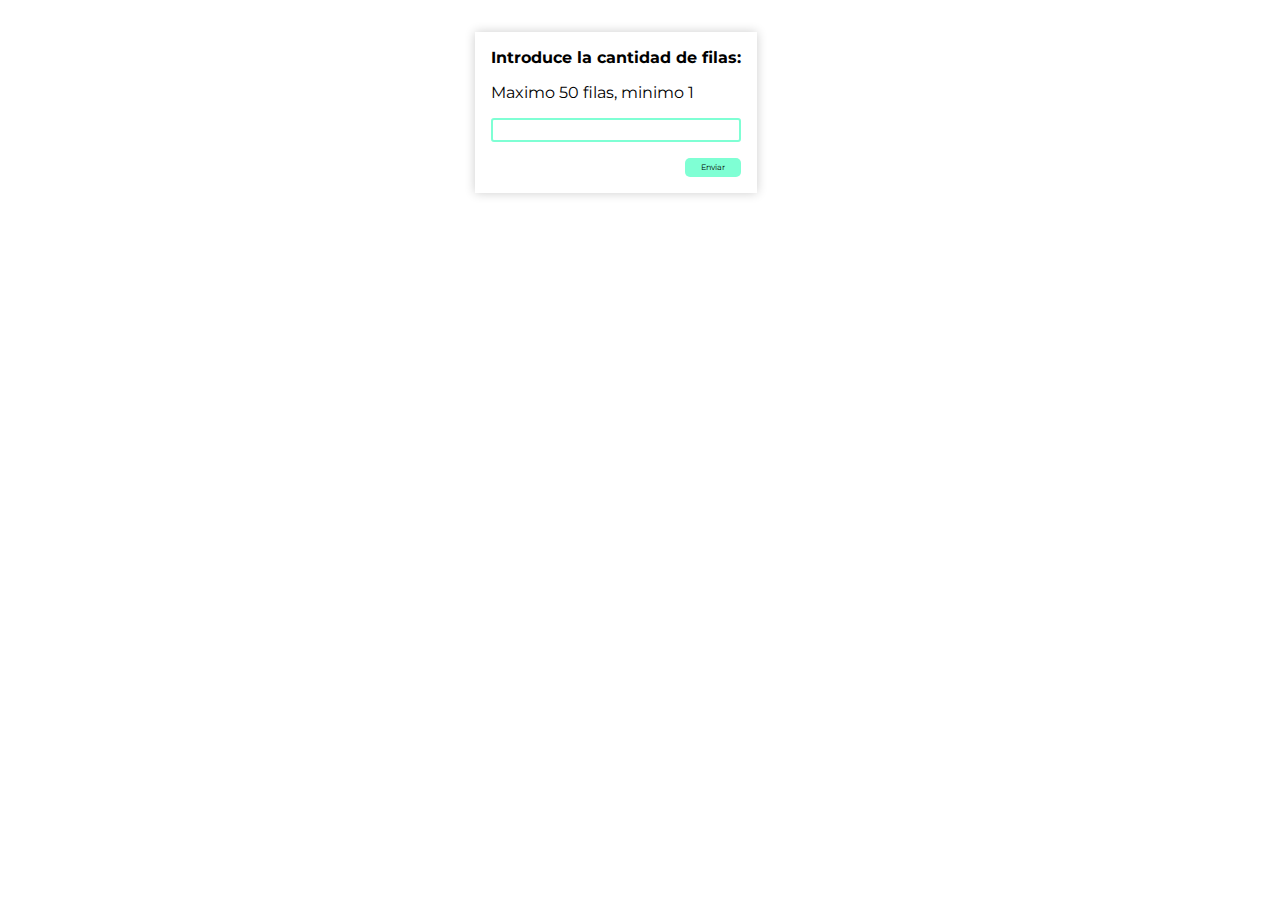
<file: Parcial/index.html>
<!DOCTYPE html>
<html lang="en">
<head>
  <meta charset="UTF-8">
  <meta name="viewport" content="width=device-width, initial-scale=1.0">
  <title>Document</title>
  <link rel="stylesheet" href="style.css">
</head>
<body>
  <main>
    <section id="query">
      <form action="">
        <div class="card"> 
          <div class="card-body">
            <h1>Introduce la cantidad de filas:</h1>
            <p><small>Maximo 50 filas, minimo 1</small></p>
            <input name="quantity" type="number">
          </div>
          <div class="card-footer">
            <button>Enviar</button>
          </div>
        </div>
      </form>
    </section>
    <section id="response"></section>
  </main>
  <script src="app.js"></script>
</body>
</html>
</file>
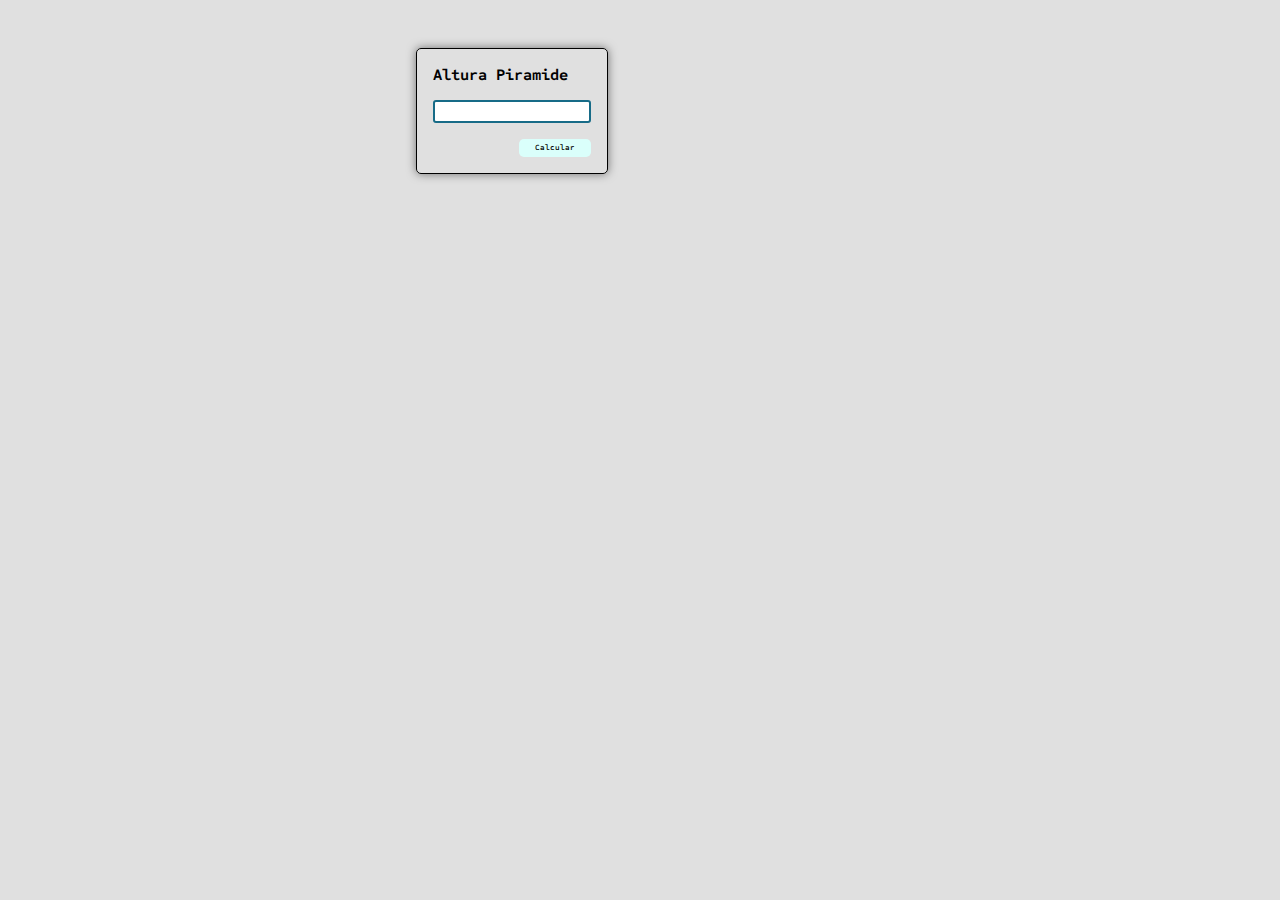
<file: Semestral/index.html>
<!DOCTYPE html>
<html lang="es">
<head>
    <meta charset="UTF-8">
    <meta name="viewport" content="width=device-width, initial-scale=1.0">
    <title>Semestral</title>
    <link rel="stylesheet" href="CSS/style.css">
</head>
<body>
    <main>
        <section id="left-side">
            <div id="pyramid-input">
                <form action="">
                    <h1>Altura Piramide</h1>
                    <input type="number" name="height" min="1" max="50">
                    <div id="pyramid-input-footer">
                        <button type="submit">Calcular</button>
                    </div>
                </form>
            </div>
            <div id="ideal-path">
            </div>
        </section>
        <section id="right-side">
            <div id="right-side-top"></div>
            <div id="right-side-bottom"></div>
        </section>
    </main>
    <script src="JS/app.js"></script>
</body>
</html>
</file>
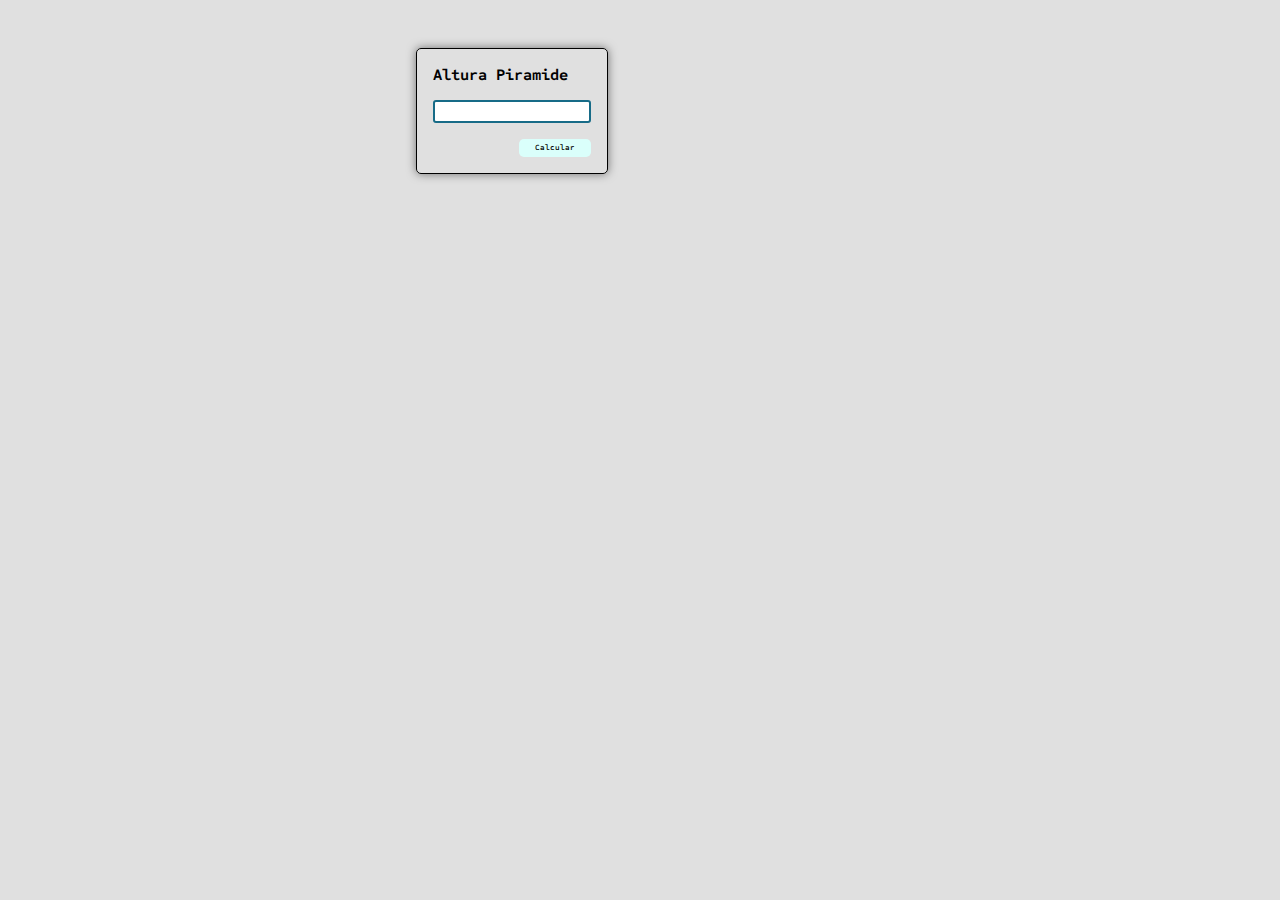
<file: Semestral/pyramids/src/main/index.html>
<!DOCTYPE html>
<html lang="es">
<head>
    <meta charset="UTF-8">
    <meta name="viewport" content="width=device-width, initial-scale=1.0">
    <title>Semestral</title>
    <link rel="stylesheet" href="CSS/style.css">
</head>
<body>
    <main>
        <section id="left-side">
            <div id="pyramid-input">
                <form action="" method="post">
                    <h1>Altura Piramide</h1>
                    <input type="number" name="height" min="1" max="50">
                    <div id="pyramid-input-footer">
                        <button type="submit">Calcular</button>
                    </div>
                </form>
            </div>
            <div id="ideal-path">
            </div>
        </section>
        <section id="right-side">
            <div id="right-side-top"></div>
            <div id="right-side-bottom"></div>
        </section>
    </main>
    <script src="JS/app.js"></script>
</body>
</html>
</file>
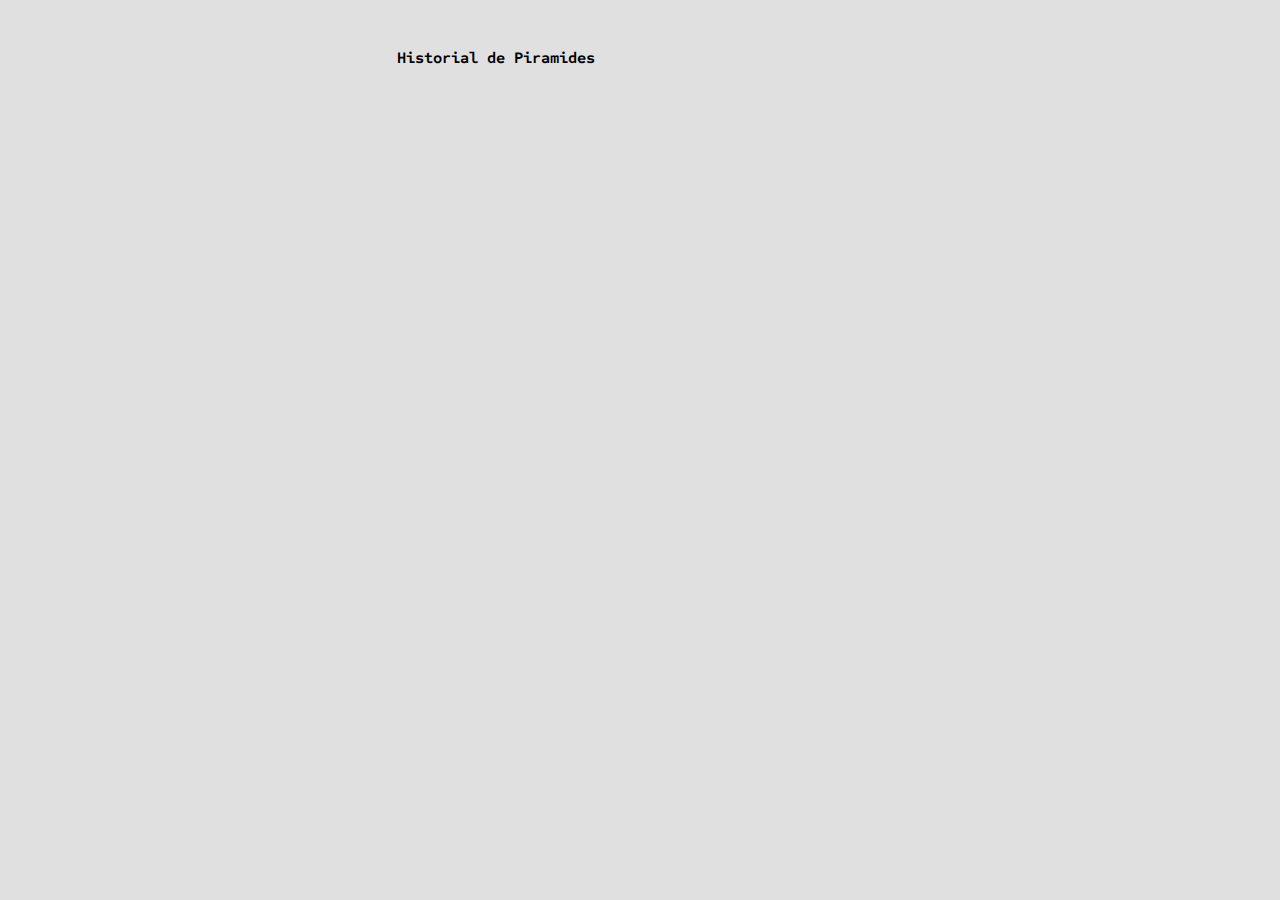
<file: Semestral/pyramids/src/main/pyramids-history.html>
<!DOCTYPE html>
<html lang="es">
<head>
    <meta charset="UTF-8">
    <meta name="viewport" content="width=device-width, initial-scale=1.0">
    <title>Historial de piramides</title>
    <link rel="stylesheet" href="CSS/style-pyramids.css">
</head>
<body>
    <main>
        <section id="left-side">
            <div id="list-tittle">
                <h1>Historial de Piramides</h1>
            </div>
            <div id="list-pyramids"></div>
        </section>
        <section id="right-side">
            <div id="canvas-tittle"></div>
            <div id="canvas">
                <div class="display-window">
                    <div class="content">
                    </div>
                </div>    
            </div>
            <div class="display-window">
                <div id="canvas-footer" class="row-ideal-path"></div>
            </div>
        </section>
    </main>
    <script src="JS/pyramids-history.js"></script>
</body>
</html>
</file>
<file: Parcial/style.css>
@import url('https://fonts.googleapis.com/css2?family=Montserrat:wght@100;300;400;700&display=swap');

* {
  margin: unset;
  padding: unset;
  font-weight: unset;
  font-size: unset;
  box-sizing: border-box;
  font-family: 'Montserrat', sans-serif;
}
 
body {
  padding: 2rem;
  display: flex;
  justify-content: center;
}

main {
  display: flex;
  flex-direction: row;
  align-items: flex-start;
  justify-content: center;
  gap: 3rem;
  max-width: 600px;
}

h1 {
  font-size: 1rem;
  font-weight: 700;
}

input {
  width: 100%;
  border-radius: 3px;
  border: 2px solid aquamarine;
  padding: 0.3rem;
}

button {
  padding: 0.3rem 1rem;
  background-color: aquamarine;
  font-weight: 600;
  border-radius: 5px;
  border: unset;
}

button, input {
  font-size: 0.5rem;
  font-weight: 400;
}

#query {
  width: 100%;
}

.card {
  box-shadow: 0 0 10px rgba(0, 0, 0, 0.2);
  padding: 1rem;
  display: flex;
  flex-direction: column;
  gap: 1rem;
}

.card-body {
  display: flex;
  flex-direction: column;
  gap: 1rem;
}

.card-footer {
  display: flex;
  justify-content: flex-end;
}

/* Response CSS */
#response {
  display: flex;
  justify-content: center;
  align-items: center;
  flex-direction: column;
  gap: 1rem;
}

.row{
  display: flex;
  justify-content: center;
  gap: 1rem;
}

.square {
  width: 50px;
  height: 50px;
  background-color: aquamarine;
  display: flex;
  justify-content: center;
  align-items: center;
}
</file>
<file: Semestral/CSS/style.css>
@import url('https://fonts.googleapis.com/css2?family=Montserrat:wght@100;200;300&family=Pixelify+Sans:wght@400;500;600&family=Sometype+Mono:wght@400;500;600;700&display=swap');

:root{
  --color-DarkBlue: #04364A;
  --color-IntenseBlue: #176B87;
  --color-LightBlue: #64CCC5;
  --color-SkyBlue: #DAFFFB;
  --color-witheBack: #e0e0e0;
}

*{
    padding: unset;
    border: unset;
    margin: unset;
    font-weight: unset;
    font-size: unset;
    box-sizing: border-box;
    font-family: 'Sometype Mono', monospace;
}

body {
    padding: 2rem;
    background-color: var(--color-witheBack);
    display: flex;
    justify-content: center;
}

main{
    margin: 1rem;
    display: flex;
    max-width: 1000px;
}

/* Left side */

#left-side{
    display: flex;
    flex-direction: column;
    align-items: center;
    gap: 1rem;
}

#pyramid-input{
    padding: 1rem;
    border: 0.1rem solid black;
    border-radius: 5px;
    box-shadow: 0 0 10px rgba(0, 0, 0, 0.5);
    display: flex;
    flex-direction: column;
    gap: 1rem;
    width: 15vw;
}

form{
    display: flex;
    flex-direction: column;
    gap: 1rem;
}

h1 {
    font-size: 1rem;
    font-weight: 700;
}

input{
    padding: 0.3rem;
    border: 2px solid var(--color-IntenseBlue);
    border-radius: 3px;
    width: 100%;
}

#pyramid-input-footer{
    display: flex;
    justify-content: flex-end;
}

button {
    padding: 0.3rem 1rem;
    border: unset;
    border-radius: 5px;
    background-color: var(--color-SkyBlue);
}

button, input {
    font-size: 0.5rem;
    font-weight: 600;
}

#ideal-path{
    display: flex;
    flex-direction: column;
    align-items: center;
    gap: 1rem;
}

/* Right side */

#right-side, #right-side-bottom {
    display: flex;
    flex-direction: column;
    justify-content: center;
    align-items: center;
    gap: 1rem;
}

#right-side-top{
    display: flex;
    justify-content: flex-end;
    width: 20vw;
}

#reset-btn{
    background-color: transparent;
    transform: scale(3,3) rotate(90deg);
}

/* Other elements*/

.row{
    display: flex;
    gap: 1rem;
}

.row-ideal-path{
    display: flex;
    justify-content: center;
    flex-wrap: wrap;
    gap: 1rem;
    width: 25vw;
}

.square{
    color: var(--color-SkyBlue);
    background-color: var(--color-DarkBlue);
    display: flex;
    justify-content: center;
    align-items: center;
    width: 50px;
    height: 50px;
}

.square-color-way{
    color: var(--color-LightBlue);
    background-color: var(--color-SkyBlue);
    display: flex;
    justify-content: center;
    align-items: center;
    width: 50px;
    height: 50px;
}
</file>
<file: Semestral/pyramids/src/main/CSS/style.css>
@import url('https://fonts.googleapis.com/css2?family=Montserrat:wght@100;200;300&family=Pixelify+Sans:wght@400;500;600&family=Sometype+Mono:wght@400;500;600;700&display=swap');

:root{
  --color-DarkBlue: #04364A;
  --color-IntenseBlue: #176B87;
  --color-LightBlue: #64CCC5;
  --color-SkyBlue: #DAFFFB;
  --color-witheBack: #e0e0e0;
}

*{
    padding: unset;
    border: unset;
    margin: unset;
    font-weight: unset;
    font-size: unset;
    box-sizing: border-box;
    font-family: 'Sometype Mono', monospace;
}

body {
    padding: 2rem;
    background-color: var(--color-witheBack);
    display: flex;
    justify-content: center;
}

main{
    margin: 1rem;
    display: flex;
    max-width: 1000px;
}

/* Left side */

#left-side{
    display: flex;
    flex-direction: column;
    align-items: center;
    gap: 1rem;
}

#pyramid-input{
    padding: 1rem;
    border: 0.1rem solid black;
    border-radius: 5px;
    box-shadow: 0 0 10px rgba(0, 0, 0, 0.5);
    display: flex;
    flex-direction: column;
    gap: 1rem;
    width: 15vw;
}

form{
    display: flex;
    flex-direction: column;
    gap: 1rem;
}

h1 {
    font-size: 1rem;
    font-weight: 700;
}

input{
    padding: 0.3rem;
    border: 2px solid var(--color-IntenseBlue);
    border-radius: 3px;
    width: 100%;
}

#pyramid-input-footer{
    display: flex;
    justify-content: flex-end;
}

button {
    padding: 0.3rem 1rem;
    border: unset;
    border-radius: 5px;
    background-color: var(--color-SkyBlue);
}

button, input {
    font-size: 0.5rem;
    font-weight: 600;
}

#ideal-path{
    display: flex;
    flex-direction: column;
    align-items: center;
    gap: 1rem;
}

/* Right side */

#right-side, #right-side-bottom {
    display: flex;
    flex-direction: column;
    justify-content: center;
    align-items: center;
    gap: 1rem;
}

#right-side-top{
    display: flex;
    justify-content: flex-end;
    width: 20vw;
}

#reset-btn{
    background-color: transparent;
    transform: scale(3,3) rotate(90deg);
}

/* Other elements*/

.row{
    display: flex;
    gap: 1rem;
}

.row-ideal-path{
    display: flex;
    justify-content: center;
    flex-wrap: wrap;
    gap: 1rem;
    width: 25vw;
}

.square{
    color: var(--color-SkyBlue);
    background-color: var(--color-DarkBlue);
    display: flex;
    justify-content: center;
    align-items: center;
    width: 50px;
    height: 50px;
}

.square-color-way{
    color: var(--color-LightBlue);
    background-color: var(--color-SkyBlue);
    display: flex;
    justify-content: center;
    align-items: center;
    width: 50px;
    height: 50px;
}
</file>
<file: Semestral/pyramids/src/main/CSS/style-pyramids.css>
@import url('https://fonts.googleapis.com/css2?family=Montserrat:wght@100;200;300&family=Pixelify+Sans:wght@400;500;600&family=Sometype+Mono:wght@400;500;600;700&display=swap');

:root{
  --color-DarkBlue: #04364A;
  --color-IntenseBlue: #176B87;
  --color-LightBlue: #64CCC5;
  --color-SkyBlue: #DAFFFB;
  --color-witheBack: #e0e0e0;
}

*{
    padding: unset;
    border: unset;
    margin: unset;
    font-weight: unset;
    font-size: unset;
    box-sizing: border-box;
    font-family: 'Sometype Mono', monospace;
}

body {
    padding: 2rem;
    background-color: var(--color-witheBack);
    display: flex;
    justify-content: center;
}

main{
    margin: 1rem;
    display: flex;
    justify-content: space-evenly;
    width: 1000px;
}

h1 {
    font-size: 1rem;
    font-weight: 700;
}

/* left side */
#left-side {
    display: flex;
    flex-direction: column;
    align-items: center;
    gap: 1rem;
}

#list-pyramids {
    display: flex;
    flex-direction: column;
    gap: 1rem;
    width: 100%;
    max-height: 500px;
    overflow: auto;
}

/* right side */
#right-side {
    display: flex;
    flex-direction: column;
    justify-content: center;
    align-items: center;
    gap: 1rem;
}

/* Display window for pyramids */

#canvas {
    display: flex;
    justify-content: center;
    align-items: center;
}

.display-window{
    display: flex;
    flex-shrink: initial;
    max-width: 600px;
    max-height: 500px;
    /* border: solid black 0.1rem; */
    overflow: auto;
}

.content{
    display: flex;
    flex-direction: column;
    gap: 1rem;
    padding: 1rem;
}

/* CSS for pyramids elements*/

.row{
    display: flex;
    justify-content: center;
    gap: 1rem;
}

.row-ideal-path{
    display: flex;
    justify-content: center;
    gap: 1rem;
    padding: 1rem;
}

.square{
    color: var(--color-SkyBlue);
    background-color: var(--color-DarkBlue);
    display: flex;
    justify-content: center;
    align-items: center;
    width: 50px;
    height: 50px;
}

.square-color-way{
    color: var(--color-LightBlue);
    background-color: var(--color-SkyBlue);
    display: flex;
    justify-content: center;
    align-items: center;
    width: 50px;
    height: 50px;
}
</file>
